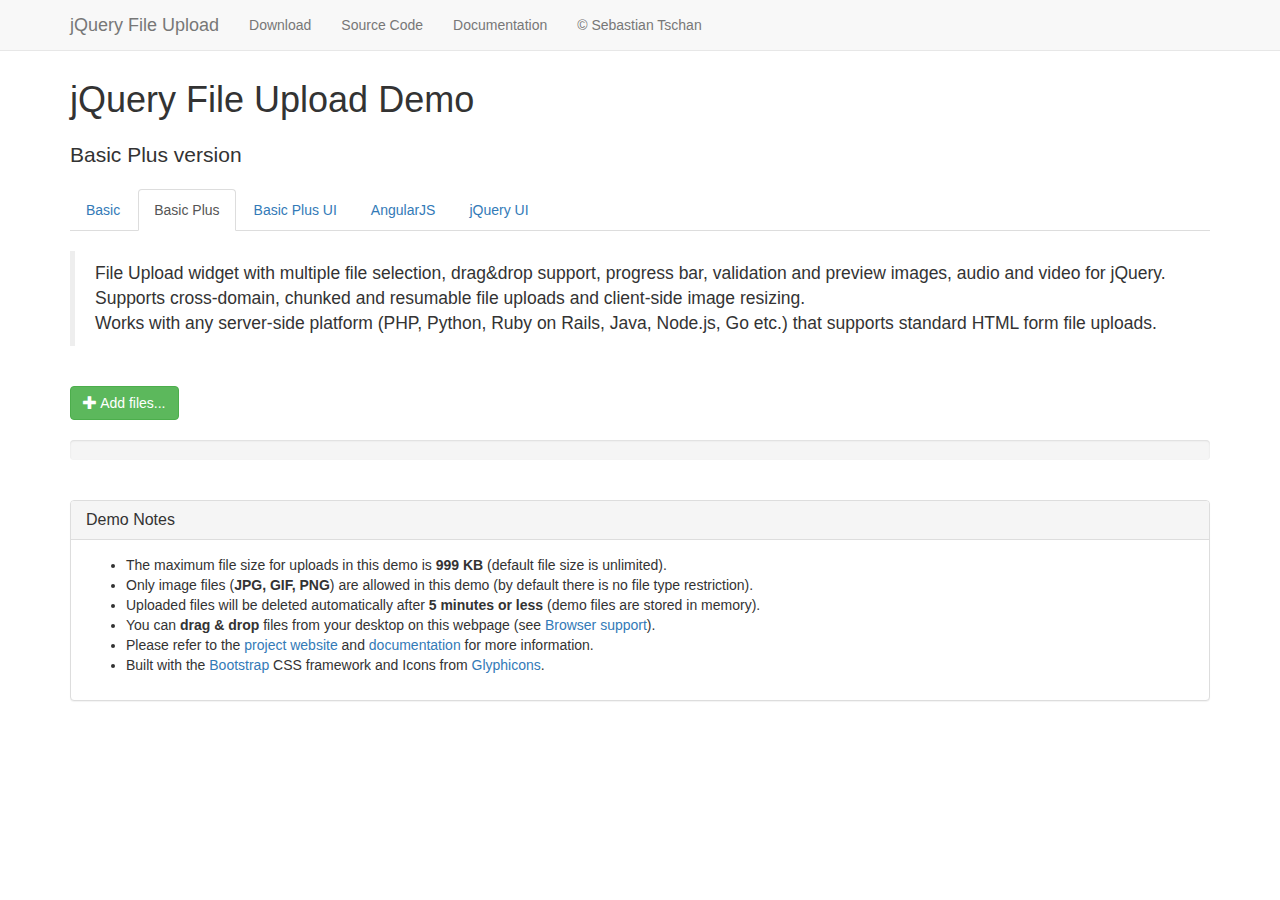
<file: static/js/jquery-file-upload/basic-plus.html>
<!DOCTYPE HTML>
<!--
/*
 * jQuery File Upload Plugin Basic Plus Demo
 * https://github.com/blueimp/jQuery-File-Upload
 *
 * Copyright 2013, Sebastian Tschan
 * https://blueimp.net
 *
 * Licensed under the MIT license:
 * http://www.opensource.org/licenses/MIT
 */
-->
<html lang="en">
<head>
<!-- Force latest IE rendering engine or ChromeFrame if installed -->
<!--[if IE]><meta http-equiv="X-UA-Compatible" content="IE=edge,chrome=1"><![endif]-->
<meta charset="utf-8">
<title>jQuery File Upload Demo - Basic Plus version</title>
<meta name="description" content="File Upload widget with multiple file selection, drag&amp;drop support, progress bar, validation and preview images, audio and video for jQuery. Supports cross-domain, chunked and resumable file uploads. Works with any server-side platform (Google App Engine, PHP, Python, Ruby on Rails, Java, etc.) that supports standard HTML form file uploads.">
<meta name="viewport" content="width=device-width, initial-scale=1.0">
<!-- Bootstrap styles -->
<link rel="stylesheet" href="//netdna.bootstrapcdn.com/bootstrap/3.2.0/css/bootstrap.min.css">
<!-- Generic page styles -->
<link rel="stylesheet" href="css/style.css">
<!-- CSS to style the file input field as button and adjust the Bootstrap progress bars -->
<link rel="stylesheet" href="css/jquery.fileupload.css">
</head>
<body>
<div class="navbar navbar-default navbar-fixed-top">
    <div class="container">
        <div class="navbar-header">
            <button type="button" class="navbar-toggle" data-toggle="collapse" data-target=".navbar-fixed-top .navbar-collapse">
                <span class="icon-bar"></span>
                <span class="icon-bar"></span>
                <span class="icon-bar"></span>
            </button>
            <a class="navbar-brand" href="https://github.com/blueimp/jQuery-File-Upload">jQuery File Upload</a>
        </div>
        <div class="navbar-collapse collapse">
            <ul class="nav navbar-nav">
                <li><a href="https://github.com/blueimp/jQuery-File-Upload/tags">Download</a></li>
                <li><a href="https://github.com/blueimp/jQuery-File-Upload">Source Code</a></li>
                <li><a href="https://github.com/blueimp/jQuery-File-Upload/wiki">Documentation</a></li>
                <li><a href="https://blueimp.net">&copy; Sebastian Tschan</a></li>
            </ul>
        </div>
    </div>
</div>
<div class="container">
    <h1>jQuery File Upload Demo</h1>
    <h2 class="lead">Basic Plus version</h2>
    <ul class="nav nav-tabs">
        <li><a href="basic.html">Basic</a></li>
        <li class="active"><a href="basic-plus.html">Basic Plus</a></li>
        <li><a href="index.html">Basic Plus UI</a></li>
        <li><a href="angularjs.html">AngularJS</a></li>
        <li><a href="jquery-ui.html">jQuery UI</a></li>
    </ul>
    <br>
    <blockquote>
        <p>File Upload widget with multiple file selection, drag&amp;drop support, progress bar, validation and preview images, audio and video for jQuery.<br>
        Supports cross-domain, chunked and resumable file uploads and client-side image resizing.<br>
        Works with any server-side platform (PHP, Python, Ruby on Rails, Java, Node.js, Go etc.) that supports standard HTML form file uploads.</p>
    </blockquote>
    <br>
    <!-- The fileinput-button span is used to style the file input field as button -->
    <span class="btn btn-success fileinput-button">
        <i class="glyphicon glyphicon-plus"></i>
        <span>Add files...</span>
        <!-- The file input field used as target for the file upload widget -->
        <input id="fileupload" type="file" name="files[]" multiple>
    </span>
    <br>
    <br>
    <!-- The global progress bar -->
    <div id="progress" class="progress">
        <div class="progress-bar progress-bar-success"></div>
    </div>
    <!-- The container for the uploaded files -->
    <div id="files" class="files"></div>
    <br>
    <div class="panel panel-default">
        <div class="panel-heading">
            <h3 class="panel-title">Demo Notes</h3>
        </div>
        <div class="panel-body">
            <ul>
                <li>The maximum file size for uploads in this demo is <strong>999 KB</strong> (default file size is unlimited).</li>
                <li>Only image files (<strong>JPG, GIF, PNG</strong>) are allowed in this demo (by default there is no file type restriction).</li>
                <li>Uploaded files will be deleted automatically after <strong>5 minutes or less</strong> (demo files are stored in memory).</li>
                <li>You can <strong>drag &amp; drop</strong> files from your desktop on this webpage (see <a href="https://github.com/blueimp/jQuery-File-Upload/wiki/Browser-support">Browser support</a>).</li>
                <li>Please refer to the <a href="https://github.com/blueimp/jQuery-File-Upload">project website</a> and <a href="https://github.com/blueimp/jQuery-File-Upload/wiki">documentation</a> for more information.</li>
                <li>Built with the <a href="http://getbootstrap.com/">Bootstrap</a> CSS framework and Icons from <a href="http://glyphicons.com/">Glyphicons</a>.</li>
            </ul>
        </div>
    </div>
</div>
<script src="//ajax.googleapis.com/ajax/libs/jquery/1.11.3/jquery.min.js"></script>
<!-- The jQuery UI widget factory, can be omitted if jQuery UI is already included -->
<script src="js/vendor/jquery.ui.widget.js"></script>
<!-- The Load Image plugin is included for the preview images and image resizing functionality -->
<script src="//blueimp.github.io/JavaScript-Load-Image/js/load-image.all.min.js"></script>
<!-- The Canvas to Blob plugin is included for image resizing functionality -->
<script src="//blueimp.github.io/JavaScript-Canvas-to-Blob/js/canvas-to-blob.min.js"></script>
<!-- Bootstrap JS is not required, but included for the responsive demo navigation -->
<script src="//netdna.bootstrapcdn.com/bootstrap/3.2.0/js/bootstrap.min.js"></script>
<!-- The Iframe Transport is required for browsers without support for XHR file uploads -->
<script src="js/jquery.iframe-transport.js"></script>
<!-- The basic File Upload plugin -->
<script src="js/jquery.fileupload.js"></script>
<!-- The File Upload processing plugin -->
<script src="js/jquery.fileupload-process.js"></script>
<!-- The File Upload image preview & resize plugin -->
<script src="js/jquery.fileupload-image.js"></script>
<!-- The File Upload audio preview plugin -->
<script src="js/jquery.fileupload-audio.js"></script>
<!-- The File Upload video preview plugin -->
<script src="js/jquery.fileupload-video.js"></script>
<!-- The File Upload validation plugin -->
<script src="js/jquery.fileupload-validate.js"></script>
<script>
/*jslint unparam: true, regexp: true */
/*global window, $ */
$(function () {
    'use strict';
    // Change this to the location of your server-side upload handler:
    var url = window.location.hostname === 'blueimp.github.io' ?
                '//jquery-file-upload.appspot.com/' : 'server/php/',
        uploadButton = $('<button/>')
            .addClass('btn btn-primary')
            .prop('disabled', true)
            .text('Processing...')
            .on('click', function () {
                var $this = $(this),
                    data = $this.data();
                $this
                    .off('click')
                    .text('Abort')
                    .on('click', function () {
                        $this.remove();
                        data.abort();
                    });
                data.submit().always(function () {
                    $this.remove();
                });
            });
    $('#fileupload').fileupload({
        url: url,
        dataType: 'json',
        autoUpload: false,
        acceptFileTypes: /(\.|\/)(gif|jpe?g|png)$/i,
        maxFileSize: 999000,
        // Enable image resizing, except for Android and Opera,
        // which actually support image resizing, but fail to
        // send Blob objects via XHR requests:
        disableImageResize: /Android(?!.*Chrome)|Opera/
            .test(window.navigator.userAgent),
        previewMaxWidth: 100,
        previewMaxHeight: 100,
        previewCrop: true
    }).on('fileuploadadd', function (e, data) {
        data.context = $('<div/>').appendTo('#files');
        $.each(data.files, function (index, file) {
            var node = $('<p/>')
                    .append($('<span/>').text(file.name));
            if (!index) {
                node
                    .append('<br>')
                    .append(uploadButton.clone(true).data(data));
            }
            node.appendTo(data.context);
        });
    }).on('fileuploadprocessalways', function (e, data) {
        var index = data.index,
            file = data.files[index],
            node = $(data.context.children()[index]);
        if (file.preview) {
            node
                .prepend('<br>')
                .prepend(file.preview);
        }
        if (file.error) {
            node
                .append('<br>')
                .append($('<span class="text-danger"/>').text(file.error));
        }
        if (index + 1 === data.files.length) {
            data.context.find('button')
                .text('Upload')
                .prop('disabled', !!data.files.error);
        }
    }).on('fileuploadprogressall', function (e, data) {
        var progress = parseInt(data.loaded / data.total * 100, 10);
        $('#progress .progress-bar').css(
            'width',
            progress + '%'
        );
    }).on('fileuploaddone', function (e, data) {
        $.each(data.result.files, function (index, file) {
            if (file.url) {
                var link = $('<a>')
                    .attr('target', '_blank')
                    .prop('href', file.url);
                $(data.context.children()[index])
                    .wrap(link);
            } else if (file.error) {
                var error = $('<span class="text-danger"/>').text(file.error);
                $(data.context.children()[index])
                    .append('<br>')
                    .append(error);
            }
        });
    }).on('fileuploadfail', function (e, data) {
        $.each(data.files, function (index) {
            var error = $('<span class="text-danger"/>').text('File upload failed.');
            $(data.context.children()[index])
                .append('<br>')
                .append(error);
        });
    }).prop('disabled', !$.support.fileInput)
        .parent().addClass($.support.fileInput ? undefined : 'disabled');
});
</script>
</body>
</html>
</file>
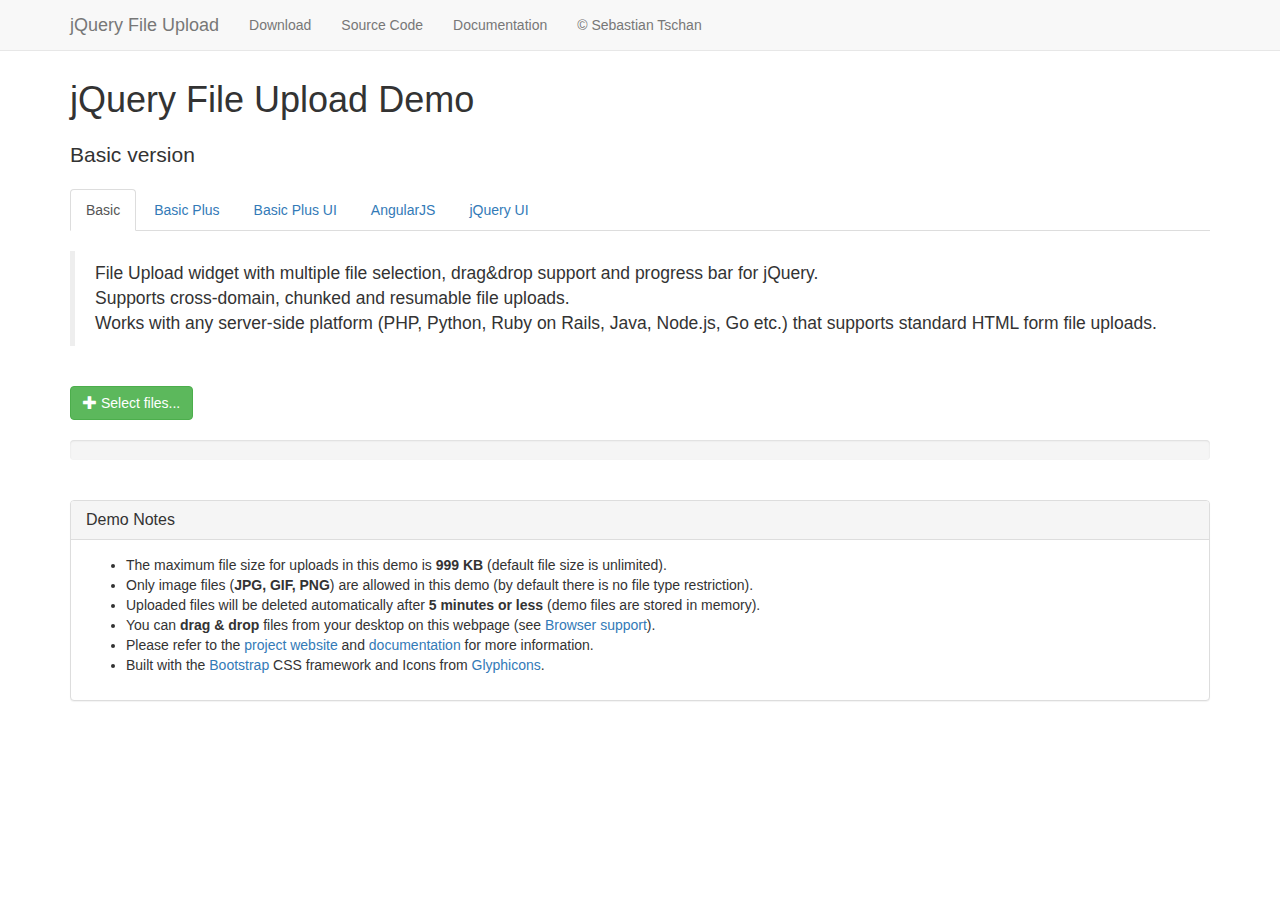
<file: static/js/jquery-file-upload/basic.html>
<!DOCTYPE HTML>
<!--
/*
 * jQuery File Upload Plugin Basic Demo
 * https://github.com/blueimp/jQuery-File-Upload
 *
 * Copyright 2013, Sebastian Tschan
 * https://blueimp.net
 *
 * Licensed under the MIT license:
 * http://www.opensource.org/licenses/MIT
 */
-->
<html lang="en">
<head>
<!-- Force latest IE rendering engine or ChromeFrame if installed -->
<!--[if IE]><meta http-equiv="X-UA-Compatible" content="IE=edge,chrome=1"><![endif]-->
<meta charset="utf-8">
<title>jQuery File Upload Demo - Basic version</title>
<meta name="description" content="File Upload widget with multiple file selection, drag&amp;drop support and progress bar for jQuery. Supports cross-domain, chunked and resumable file uploads. Works with any server-side platform (PHP, Python, Ruby on Rails, Java, Node.js, Go etc.) that supports standard HTML form file uploads.">
<meta name="viewport" content="width=device-width, initial-scale=1.0">
<!-- Bootstrap styles -->
<link rel="stylesheet" href="//netdna.bootstrapcdn.com/bootstrap/3.2.0/css/bootstrap.min.css">
<!-- Generic page styles -->
<link rel="stylesheet" href="css/style.css">
<!-- CSS to style the file input field as button and adjust the Bootstrap progress bars -->
<link rel="stylesheet" href="css/jquery.fileupload.css">
</head>
<body>
<div class="navbar navbar-default navbar-fixed-top">
    <div class="container">
        <div class="navbar-header">
            <button type="button" class="navbar-toggle" data-toggle="collapse" data-target=".navbar-fixed-top .navbar-collapse">
                <span class="icon-bar"></span>
                <span class="icon-bar"></span>
                <span class="icon-bar"></span>
            </button>
            <a class="navbar-brand" href="https://github.com/blueimp/jQuery-File-Upload">jQuery File Upload</a>
        </div>
        <div class="navbar-collapse collapse">
            <ul class="nav navbar-nav">
                <li><a href="https://github.com/blueimp/jQuery-File-Upload/tags">Download</a></li>
                <li><a href="https://github.com/blueimp/jQuery-File-Upload">Source Code</a></li>
                <li><a href="https://github.com/blueimp/jQuery-File-Upload/wiki">Documentation</a></li>
                <li><a href="https://blueimp.net">&copy; Sebastian Tschan</a></li>
            </ul>
        </div>
    </div>
</div>
<div class="container">
    <h1>jQuery File Upload Demo</h1>
    <h2 class="lead">Basic version</h2>
    <ul class="nav nav-tabs">
        <li class="active"><a href="basic.html">Basic</a></li>
        <li><a href="basic-plus.html">Basic Plus</a></li>
        <li><a href="index.html">Basic Plus UI</a></li>
        <li><a href="angularjs.html">AngularJS</a></li>
        <li><a href="jquery-ui.html">jQuery UI</a></li>
    </ul>
    <br>
    <blockquote>
        <p>File Upload widget with multiple file selection, drag&amp;drop support and progress bar for jQuery.<br>
        Supports cross-domain, chunked and resumable file uploads.<br>
        Works with any server-side platform (PHP, Python, Ruby on Rails, Java, Node.js, Go etc.) that supports standard HTML form file uploads.</p>
    </blockquote>
    <br>
    <!-- The fileinput-button span is used to style the file input field as button -->
    <span class="btn btn-success fileinput-button">
        <i class="glyphicon glyphicon-plus"></i>
        <span>Select files...</span>
        <!-- The file input field used as target for the file upload widget -->
        <input id="fileupload" type="file" name="files[]" multiple>
    </span>
    <br>
    <br>
    <!-- The global progress bar -->
    <div id="progress" class="progress">
        <div class="progress-bar progress-bar-success"></div>
    </div>
    <!-- The container for the uploaded files -->
    <div id="files" class="files"></div>
    <br>
    <div class="panel panel-default">
        <div class="panel-heading">
            <h3 class="panel-title">Demo Notes</h3>
        </div>
        <div class="panel-body">
            <ul>
                <li>The maximum file size for uploads in this demo is <strong>999 KB</strong> (default file size is unlimited).</li>
                <li>Only image files (<strong>JPG, GIF, PNG</strong>) are allowed in this demo (by default there is no file type restriction).</li>
                <li>Uploaded files will be deleted automatically after <strong>5 minutes or less</strong> (demo files are stored in memory).</li>
                <li>You can <strong>drag &amp; drop</strong> files from your desktop on this webpage (see <a href="https://github.com/blueimp/jQuery-File-Upload/wiki/Browser-support">Browser support</a>).</li>
                <li>Please refer to the <a href="https://github.com/blueimp/jQuery-File-Upload">project website</a> and <a href="https://github.com/blueimp/jQuery-File-Upload/wiki">documentation</a> for more information.</li>
                <li>Built with the <a href="http://getbootstrap.com/">Bootstrap</a> CSS framework and Icons from <a href="http://glyphicons.com/">Glyphicons</a>.</li>
            </ul>
        </div>
    </div>
</div>
<script src="//ajax.googleapis.com/ajax/libs/jquery/1.11.3/jquery.min.js"></script>
<!-- The jQuery UI widget factory, can be omitted if jQuery UI is already included -->
<script src="js/vendor/jquery.ui.widget.js"></script>
<!-- The Iframe Transport is required for browsers without support for XHR file uploads -->
<script src="js/jquery.iframe-transport.js"></script>
<!-- The basic File Upload plugin -->
<script src="js/jquery.fileupload.js"></script>
<!-- Bootstrap JS is not required, but included for the responsive demo navigation -->
<script src="//netdna.bootstrapcdn.com/bootstrap/3.2.0/js/bootstrap.min.js"></script>
<script>
/*jslint unparam: true */
/*global window, $ */
$(function () {
    'use strict';
    // Change this to the location of your server-side upload handler:
    var url = window.location.hostname === 'blueimp.github.io' ?
                '//jquery-file-upload.appspot.com/' : 'server/php/';
    $('#fileupload').fileupload({
        url: url,
        dataType: 'json',
        done: function (e, data) {
            $.each(data.result.files, function (index, file) {
                $('<p/>').text(file.name).appendTo('#files');
            });
        },
        progressall: function (e, data) {
            var progress = parseInt(data.loaded / data.total * 100, 10);
            $('#progress .progress-bar').css(
                'width',
                progress + '%'
            );
        }
    }).prop('disabled', !$.support.fileInput)
        .parent().addClass($.support.fileInput ? undefined : 'disabled');
});
</script>
</body>
</html>
</file>
<file: static/js/jquery-file-upload/css/style.css>
@charset "UTF-8";
/*
 * jQuery File Upload Plugin CSS Example
 * https://github.com/blueimp/jQuery-File-Upload
 *
 * Copyright 2013, Sebastian Tschan
 * https://blueimp.net
 *
 * Licensed under the MIT license:
 * http://www.opensource.org/licenses/MIT
 */

body {
  padding-top: 60px;
}
</file>
